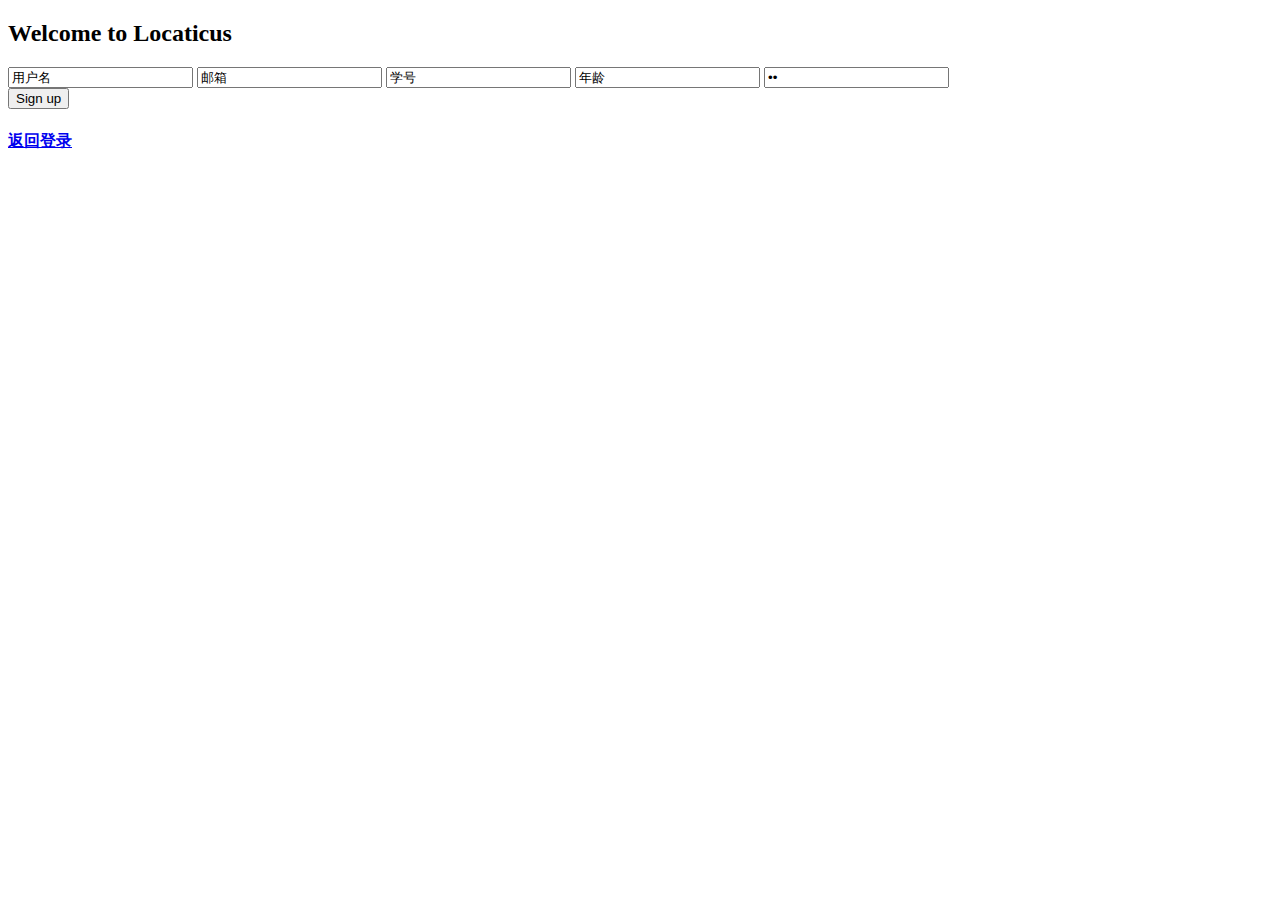
<file: src/main/webapp/pages/phone/phoneSignUp.html>
<!DOCTYPE html>
<html>
<head>
    <title>注册</title>

    <link href="http://wnyeagle.top/LockWebServer/resource/css/phoneLoginStyle.css" rel='stylesheet' type='text/css' />
    <script src="http://wnyeagle.top/LockWebServer/resource/js/jquery-3.5.1.js" type="text/javascript"></script>
    <meta name="viewport" content="width=device-width, initial-scale=1">
    <meta http-equiv="Content-Type" content="text/html; charset=utf-8" />
    <meta name="keywords" content="App Loction Form,Login Forms,Sign up Forms,Registration Forms,News latter Forms,Elements"./>
    <script type="application/x-javascript"> addEventListener("load", function() { setTimeout(hideURLbar, 0); }, false); function hideURLbar(){ window.scrollTo(0,1); } </script>
    <script type="text/javascript" src="http://wnyeagle.top/LockWebServer/resource/js/Util.js">
    </script>
    <script>
        $(function (){
            $("#submit").click(function (){
                alert("tre");
                $.ajax({
                    url:"/LockWebServer/BasicUserOperate",
                    data:{
                        "action":"signUp",
                        "userName":$(".userName").val(),
                        "email":$(".email").val(),
                        "schoolNumber":$(".schoolNumber").val(),
                        "age":$(".age").val(),
                        "password":$(".password").val()
                    },
                    type:"POST",
                    success:function (msg){
                        if (insertReturnDataResolve(msg)){
                            $(".clear1").html("注册成功").color="green";
                        }
                    },
                    data_type:"text"
                });
            });
        });
    </script>

</head>
<body>
<!--	<h1>App Location Form</h1>-->
<div class="app-location">
    <h2>Welcome to Locaticus</h2>
    <div class="line"><span></span></div>
    <form>
        <input type="text" class="userName" name="userName" value="用户名" onfocus="this.value = '';" onblur="if (this.value == '') {this.value = '用户名';}">
        <input type="text" class="email" name="email" class="text" value="邮箱" onfocus="this.value = '';" onblur="if (this.value == '') {this.value = '邮箱';}" >
        <input type="text" class="schoolNumber" name="schoolNumber" value="学号" onfocus="this.value = '';" onblur="if (this.value == '') {this.value = '学号';}" >
        <input type="text" class="age" name="age" value="年龄" onfocus="this.value = '';" onblur="if (this.value == '') {this.value = '年龄';}" >
        <input type="password" class="password" name="password" value="密码" onfocus="this.value = '';" onblur="if (this.value == '') {this.value = '密码';}">
        <div class="submit"><input type="button" id="submit" value="Sign up" ></div>
        <div class="clear1"></div>
        <div class="new">
            <h3><a href="#"></a></h3>
            <h4><a href="http://wnyeagle.top/LockWebServer/pages/phone/phoneLogin.html">返回登录</a></h4>
            <div class="clear"></div>
        </div>
    </form>
</div>
<!--start-copyright-->
<!--<div class="copy-right">
     <p>Copyright &copy; 2015.Company name All rights reserved.<a target="_blank" href="http://sc.chinaz.com/moban/">&#x7F51;&#x9875;&#x6A21;&#x677F;</a></p>
</div>-->
<!--//end-copyright-->
</body>
</html>
</file>
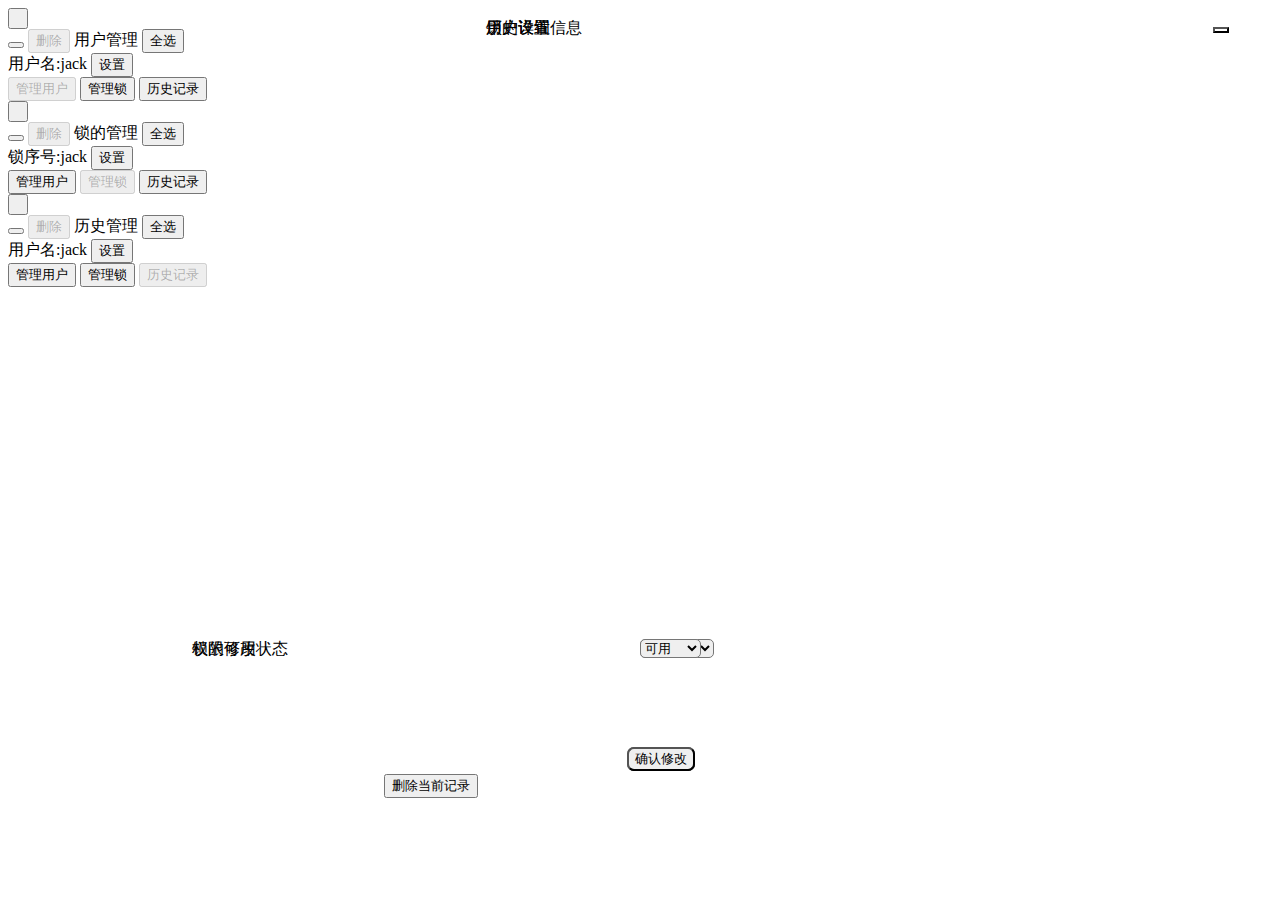
<file: src/main/webapp/pages/phone/loginAfter/administor_manager.html>
<!DOCTYPE html>
<html lang="en">
<head>
    <meta charset="UTF-8">
    <meta http-equiv="X-UA-Compatible" content="IE=edge">
    <meta name="viewport" content="width=device-width, initial-scale=1">
    <title>Title</title>

    <script src="http://wnyeagle.top/LockWebServer/resource/js/jquery-3.5.1.js" type="text/javascript"></script>
    <script src="http://wnyeagle.top/LockWebServer/resource/bootstrap/js/bootstrap.min.js"
            type="text/javascript"></script>
    <script src="http://wnyeagle.top/LockWebServer/resource/js/phone/administor_manager.js"></script>

    <link rel="stylesheet" href="http://wnyeagle.top/LockWebServer/resource/bootstrap/css/bootstrap.min.css">
    <link rel="stylesheet" href="http://wnyeagle.top/LockWebServer/resource/css/phone/managerBackground.css">
    <link rel="stylesheet" href="http://wnyeagle.top/LockWebServer/resource/css/phone/administor_manager.css">

</head>
<body>
<!--个人信息图标-->


<!--<a href="http://wnyeagle.top/LockWebServer/login/loginAfterAction?action=skipToPersonPage" class="person">&nbsp;
    <span class="glyphicon glyphicon-user" aria-hidden="true"></span>
</a>-->

<!--用户的管理-->
<div class="user_manager_block">
    <button onclick="skip_to_phone_person()" class="person">&nbsp;
        <span class="glyphicon glyphicon-user" aria-hidden="true"></span>
    </button>
    <div class="first_block">
        <div class="header">
            <!--减少预约的标志-->
            <button onclick=" decreaseOrder(this)" class="decrease_count"><span
                    class="glyphicon glyphicon-minus"></span>
            </button>
            <button class="delete_button" onclick="deleteOrder('del_user',this)" disabled="disabled">删除</button>
            <span class="tips_msg">用户管理</span>
            <!--增加预约的按钮-->
            <button onclick="choose_all(this)" class="increase_count"><span>全选</span>
            </button>
        </div>
        <!--展示数据库当中的用户-->
        <div class="show_content" isAllChecked="1">
            <div class='single_user_setting'>
                <div class='content' userId=''>
                    <span class='user_name'>用户名:jack</span>
                    <button class='user_setter' onclick='set_user_message(this)'>设置</button>
                </div>
            </div>
            <div class="single_user_setting"></div>
        </div>

    </div>
    <div class="action">
        <button class="user_button" disabled="disabled">管理用户</button>
        <button onclick="skip_lock_manager()" class="locker_button">管理锁</button>
        <button onclick="skip_history_manager()" class="history_button">历史记录</button>
    </div>
</div>

<!--对于锁的管理：添加锁、删除锁等操作-->
<div class="lock_manager_block">
    <button onclick="skip_to_phone_person()" class="person">&nbsp;
        <span class="glyphicon glyphicon-user" aria-hidden="true"></span>
    </button>
    <div class="first_block">
        <div class="header">
            <button onclick="decreaseOrder(this)" class="decrease_count"><span class="glyphicon glyphicon-minus"></span>
            </button>
            <button class="delete_button" onclick="deleteOrder('del_lock',this)" disabled="disabled">删除</button>
            <span class="tips_msg">锁的管理</span>
            <!--增加预约的按钮-->
            <button onclick="choose_all(this)" class="increase_count"><span>全选</span></button>
        </div>
        <!--展示数据库当中的用户-->
        <div class="show_content" isAllChecked="1">
            <div class="single_user_setting">
                <div class="content" id="1">
                    <span class="user_name">锁序号:jack</span>
                    <button class="user_setter">设置</button>
                </div>
            </div>
            <div class="single_user_setting"></div>
        </div>

    </div>
    <div class="action">
        <button onclick="skip_user_manager()" class="user_button">管理用户</button>
        <button class="locker_button" disabled="disabled">管理锁</button>
        <button onclick="skip_history_manager()" class="history_button">历史记录</button>
    </div>
</div>

<!--锁的历史记录的管理-->
<div class="using_history_block">
    <button onclick="skip_to_phone_person()" class="person">&nbsp;
        <span class="glyphicon glyphicon-user" aria-hidden="true"></span>
    </button>
    <div class="first_block">
        <div class="header">
            <button onclick="decreaseOrder(this)" class="decrease_count"><span class="glyphicon glyphicon-minus"></span>
            </button>
            <button class="delete_button" onclick="deleteOrder('del_history',this)" disabled="disabled">删除</button>
            <span class="tips_msg">历史管理</span>
            <!--增加预约的按钮-->
            <button onclick="choose_all(this)" class="increase_count"><span>全选</span>
            </button>
        </div>
        <!--展示数据库当中的用户-->
        <div class="show_content" isAllChecked="1">
            <div class="single_user_setting">
                <div class="content" userId="1">
                    <span class="user_name">用户名:jack</span>
                    <button class="user_setter">设置</button>
                </div>
            </div>
            <div class="single_user_setting"></div>
        </div>

    </div>
    <div class="action">
        <button onclick="skip_user_manager()" class="user_button">管理用户</button>
        <button onclick="skip_lock_manager()" class="locker_button">管理锁</button>
        <button class="history_button" disabled="disabled">历史记录</button>
    </div>
</div>

<!--用户管理的设置弹窗-->
<div class="user_tanchuan">
    <div class="user_show_content">
        <span style="position: absolute;left: 38%;top:2%;">用户设置</span><button class="exit_user_setter" onclick="exit_user_setter()" style="position: absolute;right: 4%;top: 3%;background: #fff" ><span class="glyphicon glyphicon-remove"></span></button>
        <div style="position: absolute;top:11%;width:70%;height:50%;left: 14%;" class="user_personal_msg">

        </div>
        <span style="position: absolute;top: 71%;left: 15%;">权限修改</span>
        <select style="position: absolute;top: 71%;left: 50%;border-radius: 5px;" id="authority">
            <option value="user">普通用户</option>
            <option value="manager">管理员</option>
        </select>

        <button style="position: absolute;top: 83%;left: 49%;border-radius: 7px;" onclick="ensure_modify()">确认修改</button>
    </div>
</div>

<!--锁的管理设置弹窗-->
<div class="lock_tanchuan">
    <div class="lock_show_content">
        <span style="position: absolute;left: 38%;top:2%;">锁的设置</span><button class="exit_user_setter" onclick="exit_lock_setter()" style="position: absolute;right: 4%;top: 3%;background: #fff" ><span class="glyphicon glyphicon-remove"></span></button>
        <div style="position: absolute;top:11%;width:70%;height:50%;left: 14%;" class="lock_detailed_msg">

        </div>
        <span style="position: absolute;top: 71%;left: 15%;">锁的可用状态</span>
        <select style="position: absolute;top: 71%;left: 50%;border-radius: 5px;" id="lockUseFul">
            <option value="true">可用</option>
            <option value="false">不可用</option>
        </select>

        <button style="position: absolute;top: 83%;left: 49%;border-radius: 7px;" onclick="ensure_modify_lock()">确认修改</button>
    </div>
</div>


<div class="history_tanchuan">
    <div class="history_show_content">
        <span style="position: absolute;left: 38%;top:2%;">历史详细信息</span><button class="exit_history_setter" onclick="exit_history_setter()" style="position: absolute;right: 4%;top: 3%;background: #fff" ><span class="glyphicon glyphicon-remove"></span></button>

        <div style="position: absolute;top:11%;width:70%;height:50%;left: 14%;" class="history_detailed_msg">

        </div>

        <button style="position: absolute;left: 30%;top: 86%;" onclick="del_current_dir()">删除当前记录</button>
    </div>
</div>
</body>
</html>
</file>
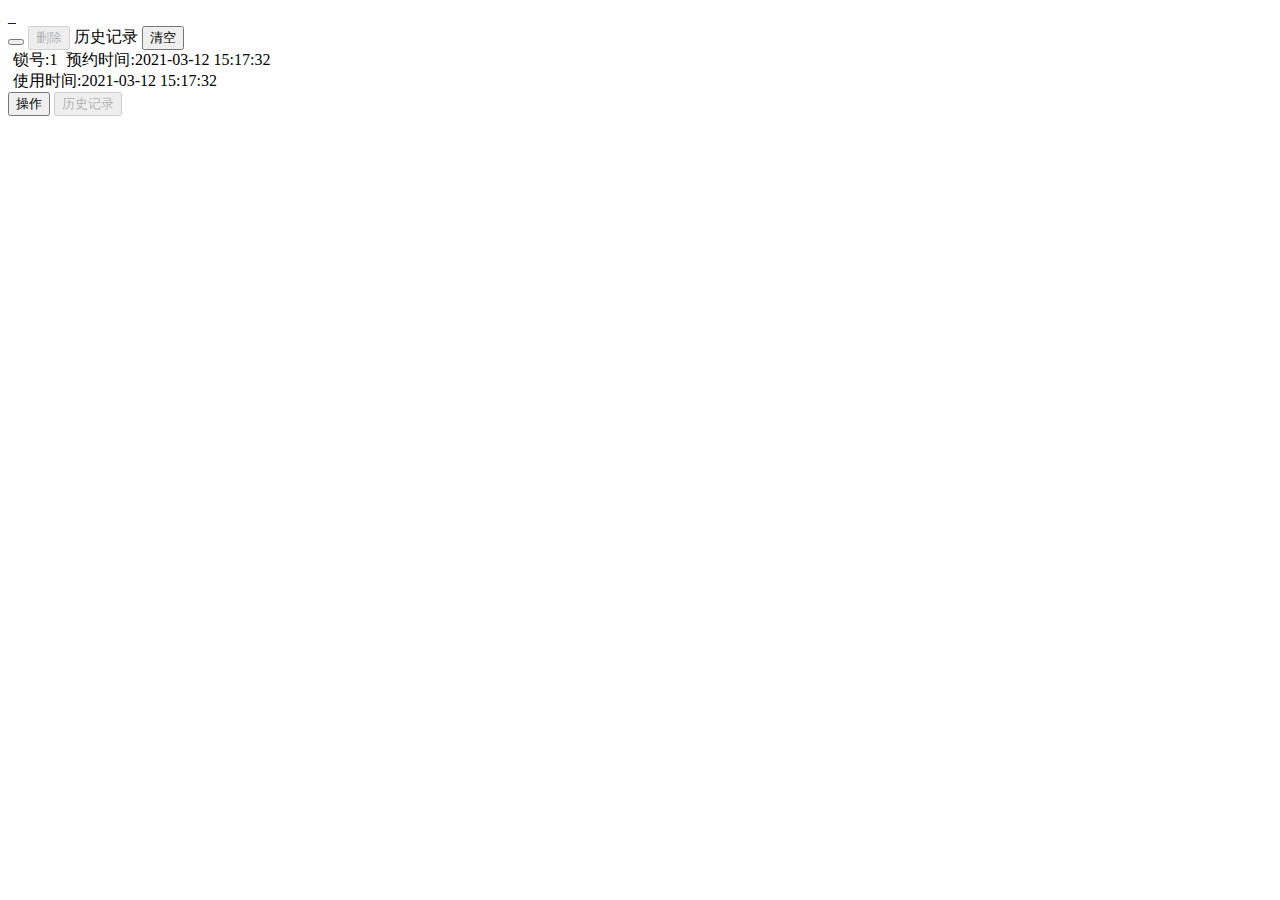
<file: src/main/webapp/pages/phone/loginAfter/phone_lockHistory.html>
<!DOCTYPE html>
<html lang="en">
<head>
    <meta charset="UTF-8">
    <meta http-equiv="X-UA-Compatible" content="IE=edge">
    <meta name="viewport" content="width=device-width, initial-scale=1">
    <title>锁的使用记录</title>

    <script src="http://wnyeagle.top/LockWebServer/resource/js/jquery-3.5.1.js" type="text/javascript"></script>
    <script src="http://wnyeagle.top/LockWebServer/resource/bootstrap/js/bootstrap.min.js" type="text/javascript"></script>
    <script src="http://wnyeagle.top/LockWebServer/resource/js/phone/phone_lockHistory.js"></script>

    <link rel="stylesheet" href="http://wnyeagle.top/LockWebServer/resource/bootstrap/css/bootstrap.min.css">
    <link rel="stylesheet" href="http://wnyeagle.top/LockWebServer/resource/css/phone/managerBackground.css">
    <link rel="stylesheet" href="http://wnyeagle.top/LockWebServer/resource/css/phone/phone_lockHistory.css">
</head>
<body>
<!--个人信息图标-->
<a href="http://wnyeagle.top/LockWebServer/login/loginAfterAction?action=skipToPersonPage" class="person_message">&nbsp;<span class="glyphicon glyphicon-user" aria-hidden="true">&nbsp;</span></a>

<div class="use_lock">
    <div class="order_header">
        <!--减少预约的标志-->
        <button onclick="decreaseOrder(this)" class="decrease_count"><span class="glyphicon glyphicon-minus"></span></button>
        <button class="delete_button" onclick="deleteOrder()" disabled="disabled">删除</button>
        <span class="tips_msg">历史记录</span>
        <!--增加预约的按钮-->
        <button onclick="clearAll()" class="clearAll">清空</button>
    </div>
    <!--展示已经预约的信息-->
    <div class="showHistoryList">
        <div class="singleHistoryRecord">
            <div style='width: 86%;height: 100%'>
                <span style='margin-left: 5px;margin-right: 5px'>锁号:1&nbsp;</span><span>预约时间:2021-03-12 15:17:32</span><br><span style='margin-left: 5px;'>使用时间:2021-03-12 15:17:32</span>
            </div>
            <div style='position:absolute;width: 8%;right: 0;bottom: 20%'>
                <input type='checkbox' style='display: none' name='chooseLock' value=''>
            </div>
        </div>


    </div>

</div>

<!--点击该按钮进入操作锁的界面-->
<button class="operate_lock">操作</button>
<!--进入历史记录-->
<button disabled="disabled" class="look_history">历史记录</button>


</body>
</html>
</file>
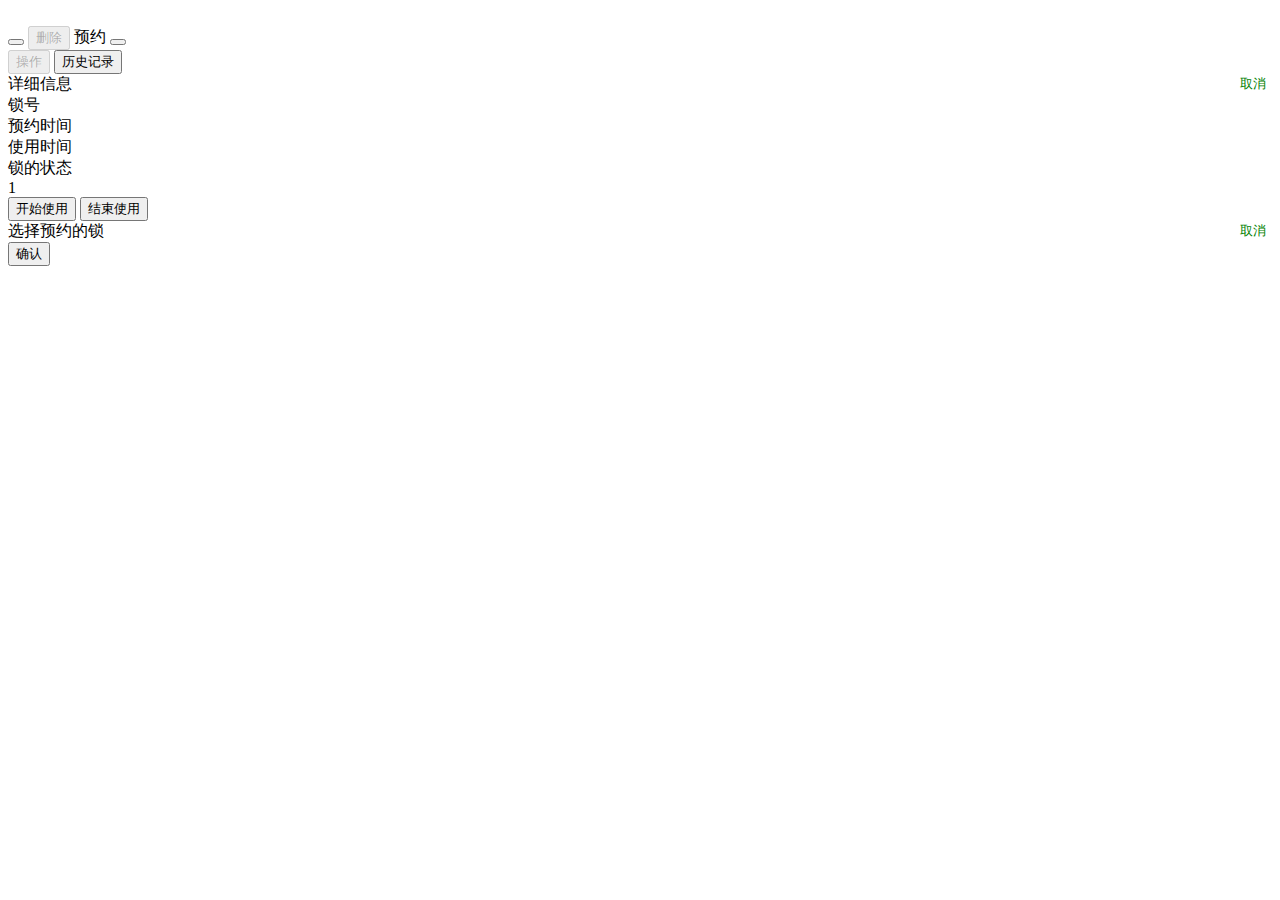
<file: src/main/webapp/pages/phone/loginAfter/phone_manager.html>
<!DOCTYPE html>
<html lang="en">
<head>
    <meta charset="UTF-8">
    <meta http-equiv="X-UA-Compatible" content="IE=edge">
    <meta name="viewport" content="width=device-width, initial-scale=1">
    <title>Title</title>
    <script src="http://wnyeagle.top/LockWebServer/resource/js/jquery-3.5.1.js" type="text/javascript"></script>
    <script src="http://wnyeagle.top/LockWebServer/resource/bootstrap/js/bootstrap.min.js" type="text/javascript"></script>
    <script src="http://wnyeagle.top/LockWebServer/resource/js/phone/phone_manager.js"></script>
    <!-- Bootstrap -->
    <link href="http://wnyeagle.top/LockWebServer/resource/bootstrap/css/bootstrap.min.css" rel="stylesheet">
    <link rel="stylesheet" href="http://wnyeagle.top/LockWebServer/resource/css/phone_manager.css">
    <link rel="stylesheet" href="http://wnyeagle.top/LockWebServer/resource/css/phone/managerBackground.css">

</head>
<body>

<!--个人信息图标-->
<a onclick="skip_to_phone_person()" class="person_message">&nbsp;
    <span class="glyphicon glyphicon-user" aria-hidden="true">&nbsp;</span>
</a>
<div class="use_lock">
    <div class="order_header">
        <!--减少预约的标志-->
        <button onclick="decreaseOrder(this)" hasClick="false" class="decrease_count"><span class="glyphicon glyphicon-minus"></span></button>
        <button class="delete_button" onclick="deleteOrder()" disabled="disabled">删除</button>
        <span class="tips_msg">预约</span>
        <!--增加预约的按钮-->
        <button onclick="increaseOrder()" class="increase_count"><span class="glyphicon glyphicon-plus"></span></button>
    </div>
    <!--展示已经预约的信息-->
    <div class="showOrderContent">
    </div>

</div>
<!--点击该按钮进入操作锁的界面-->
<button disabled="disabled" class="operate_lock">操作</button>
<!--进入历史记录-->
<button class="look_history">历史记录</button>


<!--单个锁的设置弹窗的模块-->
<div class="tanchuan" id="tanchuan">
    <!--单个锁的内容编辑框-->
    <div class="singleLockContent">
        <span class="lockDetailsMessageTitle">详细信息</span><button style="float: right;color: green;background: white;border:none;border-radius: 25px">取消</button>
        <div class="lockDetailsMessage">
            <div class="needToFill">
                <!--在该元素当中使用js进行填充-->
                <div class="singleLockMessage" >
                    <div class="singleLockMessageName">锁号</div><div id="lockId" class="singleLockMessageValue"></div>
                </div>
                <div class="singleLockMessage" >
                    <div class="singleLockMessageName">预约时间</div><div id="orderTime" class="singleLockMessageValue"></div>
                </div>
                <div class="singleLockMessage" >
                    <div class="singleLockMessageName">使用时间</div><div id="useTime" class="singleLockMessageValue"></div>
                </div>
                <div class="singleLockMessage" >
                    <div class="singleLockMessageName">锁的状态</div><div id="lockStatus" class="singleLockMessageValue">1</div>
                </div>
            </div>
            <div class="operateInSet">
                <button type="button" onclick="startToUse(this)"  class="start">开始使用</button>
                <button type="button" onclick="endToUse(this)" class="end">结束使用</button>
            </div>
        </div>

    </div>
</div>



<!--增加预约锁的弹窗的模块-->
<div class="order_tanchuan" id="order_tanchuan">
    <!--单个锁的内容编辑框-->
    <div class="order_singleLockContent">
        <span class="order_lockDetailsMessageTitle">选择预约的锁</span>
        <button style="float: right;color: green;background: white;border:none;border-radius: 25px">取消</button>
        <div class="order_lockDetailsMessage">
            <div class="order_needToFill">

            </div>
            <div class="order_operateInSet">
                <button type="button"  class="confirm">确认</button>
            </div>
        </div>

    </div>
</div>





</body>
</html>
</file>
